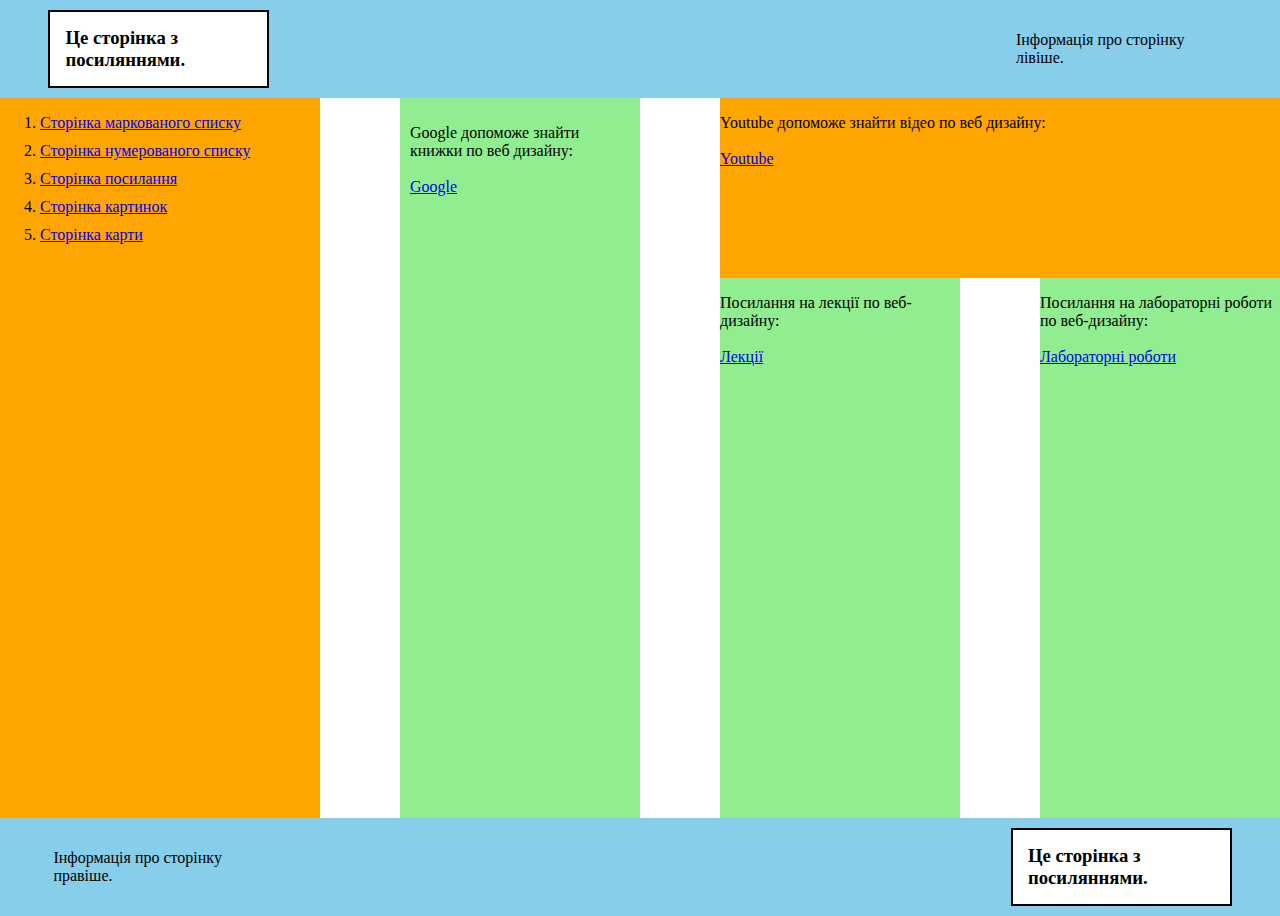
<file: Page1.html>
<!doctype html>
<html>
    <head>
        <meta charset="utf-8">
        <link rel="stylesheet" href="style.css">
        <title>Page1</title>
    </head>
    <body>
        <div class="header">
            <div></div>
            <div></div>
            <div></div>
            <div></div>
            <div></div>
        <div class="credo-box">
            <h3>
                Це сторінка з посиляннями.
            </h3>
        </div>
        <div></div>
        <div></div>
        <div></div>
        <p>
            Інформація про сторінку лівіше.
        </p>
            <div></div>
            <div></div>
            <div></div>
            <div></div>
            <div></div>
        </div>
        
        <div class="side-bar">
            <ol>
                <li><a href="Page1.html">Сторінка маркованого списку</a></li>
                <li><a href="Page1.html">Сторінка нумерованого списку</a></li>
                <li><a href="Page1.html">Сторінка посилання</a></li>
                <li><a href="Page1.html">Сторінка картинок</a></li>
                <li><a href="Page1.html">Сторінка карти</a></li>
            </ol>
        </div>
        <div class="gap1"></div>
        <div class="gap2"></div>
        <div class="collumn"><p>
                            Google допоможе знайти книжки по веб дизайну:<br><br>               
                            <a href="https://google.com">Google</a>
                        </p></div>
            <div class="line"><p>
                            Youtube допоможе знайти відео по веб дизайну:<br><br>               
                            <a href="https://youtube.com">Youtube</a>
                        </p>
            </div>
                <div class="col1"><p>
                            Посилання на лекції по веб-дизайну:<br><br>               
                            <a href="https://drive.google.com/drive/folders/1IO9q4pVj7sIHYi5x-ZwJ6I-veGBHuaOp">Лекції</a>
                        </p></div>
                <div class="gap3"></div>
                <div class="col2"><p>
                            Посилання на лабораторні роботи по веб-дизайну:<br><br>               
                            <a href="https://drive.google.com/drive/folders/1T5n8_T8mLExEp6aSJg4ylQrC0sJLxJGB">Лабораторні роботи</a>
                        </p></div>
            
        
        
            
        
        
    
            <div class="footer">
                <div></div>
                <div></div>
                <div></div>
                <div></div>
                <div></div>
                <p>
                    Інформація про сторінку правіше.
                </p>
                <div></div>
                <div></div>
                <div></div>
            <div class="credo-box">
                    <h3>
                        Це сторінка з посиляннями.
                    </h3>
                </div>
                <div></div>
            <div></div>
            <div></div>
            <div></div>
            <div></div>
            </div>

    </body>
</html>
</file>
<file: style.css>
body{
    margin: 0px;
    min-height: 100vh;
    display: grid;
    grid-template-columns: 4fr 1fr 3fr 1fr 3fr 1fr 3fr;
    grid-auto-rows: minmax(10vh, auto);
}
.side-bar{
    background-color: orange;
    grid-column-start: 1;
    grid-row-start: 2;
    grid-row-end: 10;
}
.gap1{
    background-color: white;
    grid-column-start: 2;
    grid-row-start: 2;
    grid-row-end: 10;
}
.gap2{
    background-color: white;
    grid-column-start: 4;
    grid-row-start: 2;
    grid-row-end: 10;
}
.collumn{
    padding: 10px 10px;
    background-color: lightgreen;
    grid-column-start: 3;
    grid-row-start: 2;
    grid-row-end: 10;
}
.col1{
    background-color: lightgreen;
    grid-column-start: 5;
    grid-row-start: 4;
    grid-row-end: 10;
}
.col2{
    background-color: lightgreen;
    grid-column-start: 7;
    grid-row-start: 4;
    grid-row-end: 10;
}
.gap3{
    background-color: white;
    grid-column-start: 6;
    grid-row-start: 4;
    grid-row-end: 10;
}
.line{
    background-color: orange;
    grid-column-start: 5;
    grid-row-start: 2;
    grid-column-end: 8;
    grid-row-end: 4;
}
.side-bar li{
    margin-top: 10px;
    margin-bottom: 10px;
}
.header{
    background-color: skyblue;
    grid-column-start: 1;
    grid-row-start: 1;
    grid-column-end: 8;
}
.footer{
    background-color: skyblue;
    grid-column-start: 1;
    grid-row-start: 10;
    grid-column-end: 8;
}
.credo-box{
    margin: 10px;
    border: 2px solid black;
    padding: 10px;
    background-color: white;
}
.header, .footer{
    grid-auto-rows: auto;
    grid-template-columns: repeat(5, 1fr);
    display: grid;
    padding-left: 3%;
    padding-right: 3%;
    width: 94%;
}
.header p, .footer p{
    padding: 15px;
}
.header h3, .footer h3{
    margin: 5px;
}
</file>
